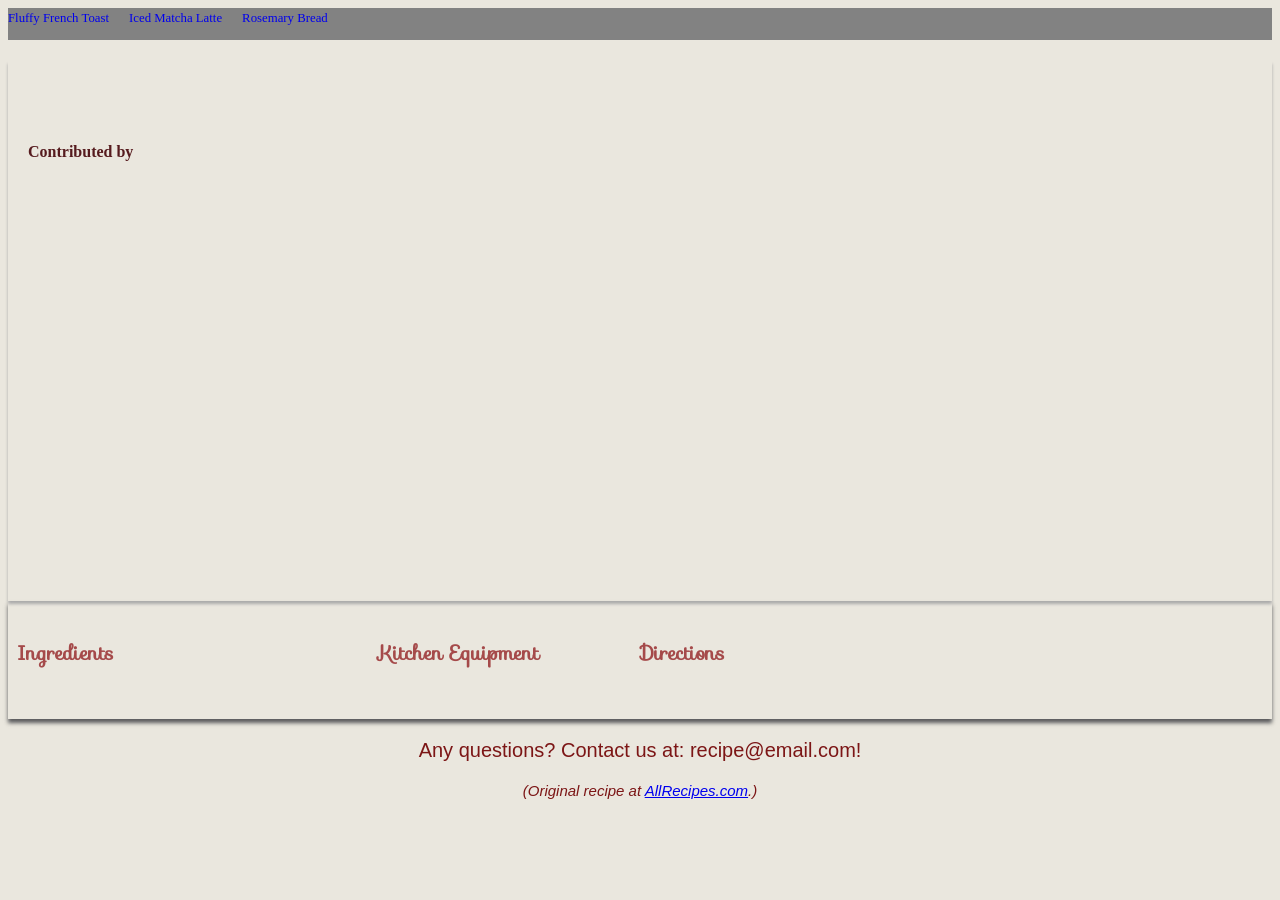
<file: index.html>
<!DOCTYPE html>
<html>

<head>

  <!-- meta tags and title -->
  <meta charset="UTF-8">
  <meta name="viewport" content="width=device-width, initial-scale=1.0">
  <title>TP7: Recipes</title>

  <!-- external and on-page CSS goes here -->
  <link rel="stylesheet" href="styles.css" media="all">
  <style>
    /* on-page CSS, if any, goes here */
  </style>

  <!-- external and on-page JavaScript goes here -->
  <script type="text/javascript" src="scripts.js" defer></script>
  <script>
    // on-page JavaScript, if any, goes here
  </script>

  <link rel="stylesheet" href="https://fonts.googleapis.com/css?family=Sofia">
</head>

<body>

  <div id="nav">
    <a href="#" id="firstRecipe">Fluffy French Toast</a>
    <a href="#" id="secondRecipe">Iced Matcha Latte</a>
    <a href="#" id="thirdRecipe">Rosemary Bread</a>
  </div>
  
  <div id="titleBanner">
    <h1></h1>
    <h4>Contributed by <span id="contributor"></span></h4>
  </div>

  <div id="columns">
    <div id="ingredients">
      <h4 class="heading">Ingredients</h4>
      <ul>
      </ul>
    </div>

    <div id="equipment">
      <h4 class="heading">Kitchen Equipment</h4>
      <ul>
      </ul>
    </div>

    <div id="directions">
      <h4 class="heading">Directions</h4>
      <ol>
      </ol>
    </div>
  </div>
  <div id="questions">
    <p>Any questions? Contact us at: recipe@email.com!</p>
  </div>
  <div id="footer">
    <p>(Original recipe at <a href="https://www.allrecipes.com/recipe/16895/fluffy-french-toast/">AllRecipes.com</a>.)</p>
  </div>
</body>

</html>
</file>
<file: styles.css>
h1 {
  font-family: Arial;
}

h4 {
  margin-bottom: 0;
}

ul,
ol {
  margin-top: 0;
  font-family: Helvetica;
  font-size: 14px;
  color: #1F1F1F;
}

.heading {
  font-family: Sofia;
  color: #A54A4A;
  font-size: 20px;
}

body {
  background-color: #EAE7DE;
}

.bolded {
  font-weight: bold;
}

#nav {
  width: 100%;
  height: 2rem;
  background-color: #828282;
}

#nav a {
  font-size: 80%;
  text-decoration: none;
  padding-right: 1rem; 
}

#titleBanner {
  position: relative;
  width: 100%;
  height: 60vh;
  background-image: none; /*url(https://images.unsplash.com/photo-1639108094328-2b94a49b1c2e?ixlib=rb-1.2.1&ixid=MnwxMjA3fDB8MHxwaG90by1wYWdlfHx8fGVufDB8fHx8&auto=format&fit=crop&w=1740&q=80);*/
  background-size: cover;
  background-position: center center;
  box-shadow: 0px 3px 3px #ABABAB;
}

#titleBanner h1 {
  font-family: Sofia;
  color: #7C1616;
  text-shadow: 0px 3px 3px #ABABAB;
  font-size: 200%;
  padding: 20px;
  bottom: 0;
  left: 0;
  line-height: 50%;
}

#titleBanner h4 {
  position: top left;
  bottom: 0;
  left: 0;
  color: #561B1E;
  padding: 20px;
}

#titleBanner h1.tp {
  font-size: 150%;
}

#titleBanner h1.blue {
  color: #542FF7;
  text-shadow: 0px 3px 3px #ABABAB;
}

#columns {
  padding: 1vh;
  display: flex;
  justify-content: space-between;
  padding-bottom: 4vh;
  box-shadow: 0px 4px 4px #5B5B5D;
}

#columns div#ingredients{ flex-basis:28%; }
#columns div#equipment{ flex-basis:20%; }
#columns div#directions{ flex-basis:50%; }


* {
  box-sizing: border-box;
}

#footer{
  paddding: 30px;
  font-family: Helvetica;
  font-size: 15px;
  font-style: italic;
  text-align: center;
  color: #7C1616;
}

#questions{
  paddding: 30px;
  font-family: Helvetica;
  font-size: 20px;
  text-align: center;
  color: #7C1616;
}

div{
  display: block;
}
@media screen and (orientation: portrait) and (max-width: 575px) {
  #columns {
    padding: 1vh 3vh 3vh 3vh;
    display: block;
  }
  #titleBanner {
    height: 50vh;
  }
  #footer{
    text-align: center;
    font-size: 10px;
  }
  #questions{
    text-align: center; 
     font-size: 15px;
  }
  
}
</file>
